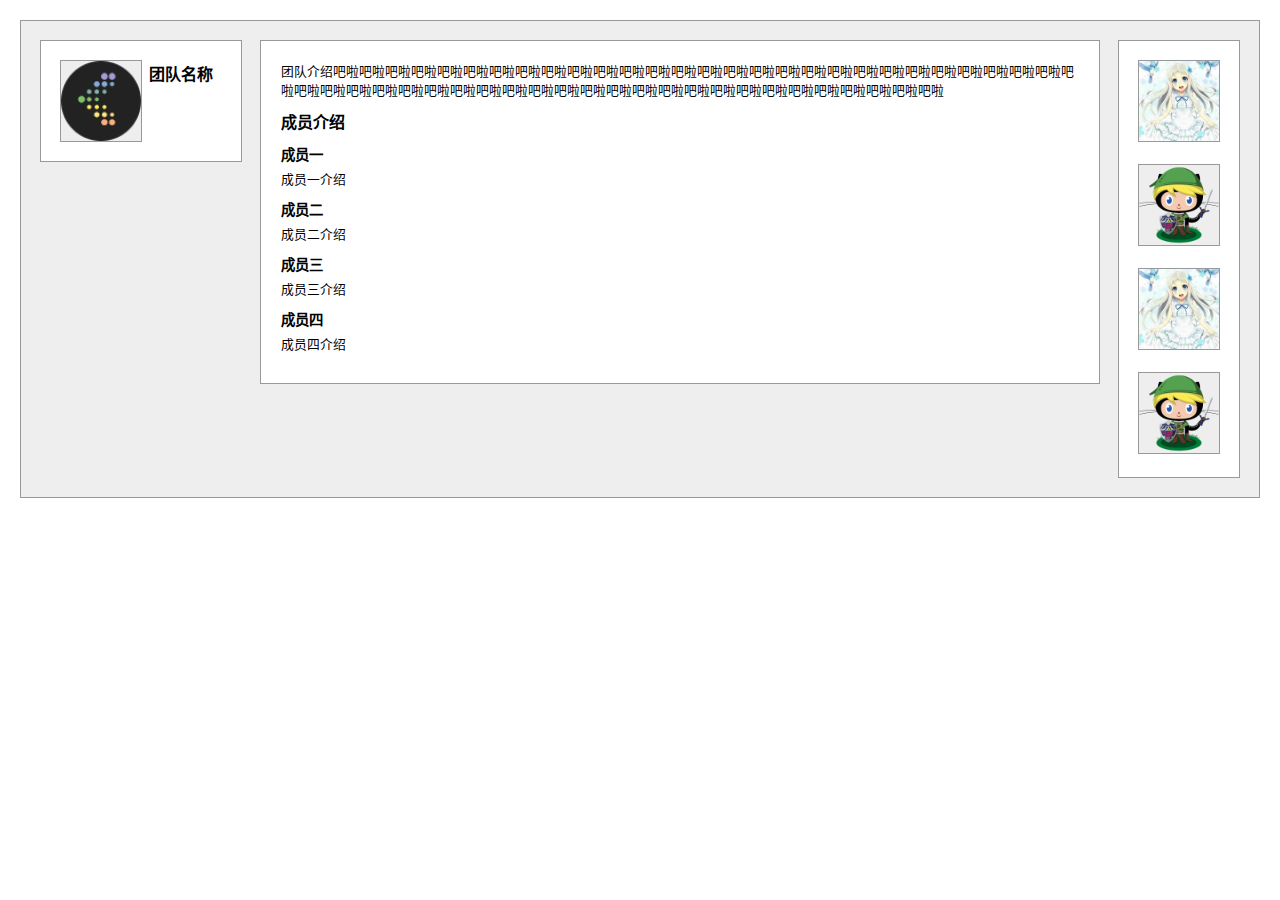
<file: RunningCoder/stage1/task3/index.html>
<!DOCTYPE html>
<html lang="zh-CN">
<head>
    <meta charset="UTF-8">
    <meta name="copyright" content="版权信息" />
    <link rel="stylesheet" type="text/css" href="style/layout.css">
    <title>任务1-3-1</title>
</head>
<body>
    <div class="container">
        <div class="team-logo">
            <img src="images/team-logo.png" alt="团队名称">
            <h2>团队名称</h2>
        </div>
        <aside>
            <ul>
                <li><img src="images/sun.png" alt="成员一"></li>
                <li><img src="images/RunningCoder.png" alt="成员二"></li>
                <li><img src="images/sun.png" alt="成员三"></li>
                <li><img src="images/RunningCoder.png" alt="成员四"></li>
            </ul>        
        </aside>
        <main>
            <div class="team-introduction">
                <p>团队介绍吧啦吧啦吧啦吧啦吧啦吧啦吧啦吧啦吧啦吧啦吧啦吧啦吧啦吧啦吧啦吧啦吧啦吧啦吧啦吧啦吧啦吧啦吧啦吧啦吧啦吧啦吧啦吧啦吧啦吧啦吧啦吧啦吧啦吧啦吧啦吧啦吧啦吧啦吧啦吧啦吧啦吧啦吧啦吧啦吧啦吧啦吧啦吧啦吧啦吧啦吧啦吧啦吧啦吧啦</p>
            </div>
            <div class="member-intrduction">
                <h2>成员介绍</h2>
                <h3>成员一</h3>
                <p>成员一介绍</p>
                <h3>成员二</h3>
                <p>成员二介绍</p>
                <h3>成员三</h3>
                <p>成员三介绍</p>
                <h3>成员四</h3>
                <p>成员四介绍</p>
            </div>
        </main>
    </div>
</body>
</html>
</file>
<file: RunningCoder/stage1/task3/style/layout.css>
* {
    margin: 0;
    padding: 0;
}
.container {
    min-width: 470px;
    margin: 20px;
    padding: 20px;
    border: 1px solid #999;
    background: #eee;
}
.container:after {
    display: block;
    clear: both;
    content: ' ';
}
.team-logo {
    float: left;
    box-sizing: border-box;
    width: 200px;
    padding: 20px;
    outline: 1px solid #999;
    background: #fff;
}
.team-logo img {
    float: left;
    width: 80px;
    height: 80px;
    outline: 1px solid #999;
    background: #eee;
}
.team-logo h2 {
    font-size: 1em;
    margin: 0 auto;
    text-align: center;
}
main {
    min-width: 70px;
    margin: 0 140px 0 220px;
    padding: 20px;
    outline: 1px solid #999;
    background: #fff;
}
main p {
    font-size: .8em;
    margin-bottom: 10px;
}
main .member-intrduction h2 {
    font-size: 1em;
    margin: 10px 0;
}
main .member-intrduction h3 {
    font-size: .9em;
    margin: 5px 0;
}
aside {
    float: right;
    box-sizing: border-box;
    width: 120px;
    padding: 20px;
    outline: 1px solid #999;
    background: #fff;
}
aside ul {
    list-style: none;
}
aside ul li {
    margin-bottom: 20px;
}
aside ul li:last-child {
    margin-bottom: 0;
}
aside li img {
    width: 80px;
    height: 80px;
    outline: 1px solid #999;
    background: #eee;
}
</file>
